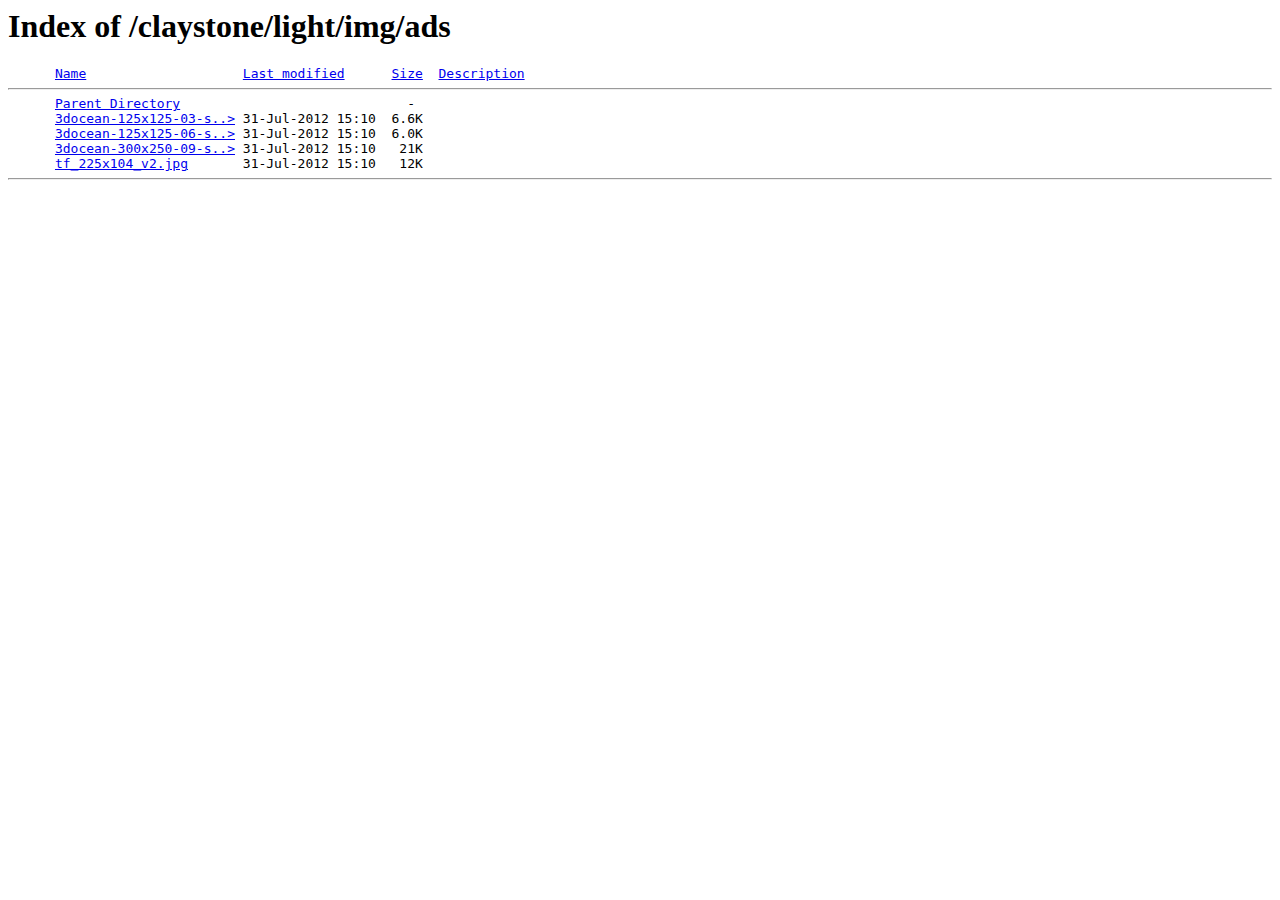
<file: static/ftpm/img/ads/index.html>
<!DOCTYPE HTML PUBLIC "-//W3C//DTD HTML 3.2 Final//EN">
<html>
 <head>
  <title>Index of /claystone/light/img/ads</title>
 <meta http-equiv="Content-Type" content="text/html; charset=utf-8" /></head>
 <body>
<h1>Index of /claystone/light/img/ads</h1>
<pre>      <a href="?C=N;O=D">Name</a>                    <a href="?C=M;O=A">Last modified</a>      <a href="?C=S;O=A">Size</a>  <a href="?C=D;O=A">Description</a><hr />      <a href="/claystone/light/img/">Parent Directory</a>                             -   
      <a href="3docean-125x125-03-stock-3d-models.jpg">3docean-125x125-03-s..&gt;</a> 31-Jul-2012 15:10  6.6K  
      <a href="3docean-125x125-06-stock-3d-models.jpg">3docean-125x125-06-s..&gt;</a> 31-Jul-2012 15:10  6.0K  
      <a href="3docean-300x250-09-stock-3d-models.jpg">3docean-300x250-09-s..&gt;</a> 31-Jul-2012 15:10   21K  
      <a href="tf_225x104_v2.jpg">tf_225x104_v2.jpg</a>       31-Jul-2012 15:10   12K  
<hr /></pre>
</body></html>
</file>
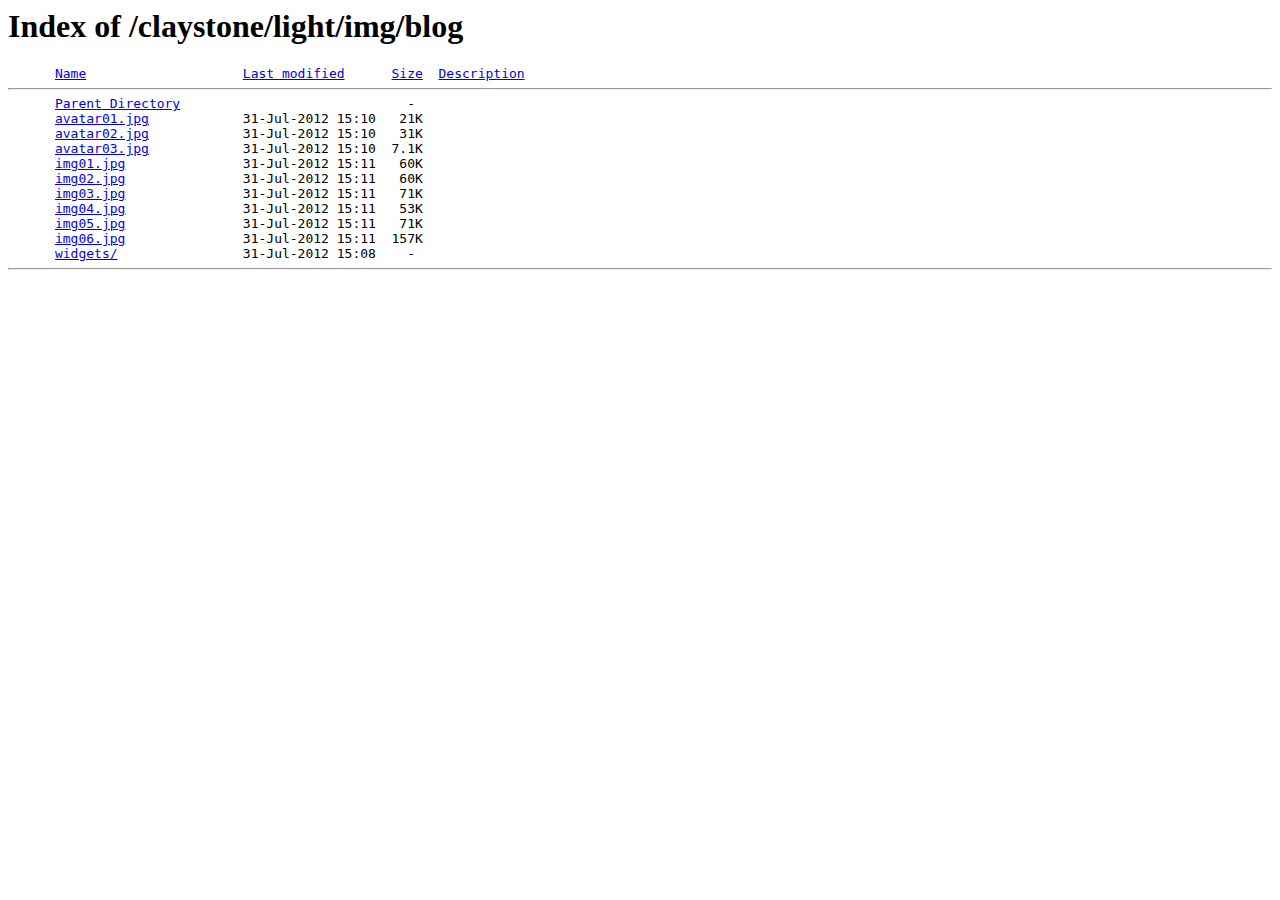
<file: static/ftpm/img/blog/index.html>
<!DOCTYPE HTML PUBLIC "-//W3C//DTD HTML 3.2 Final//EN">
<html>
 <head>
  <title>Index of /claystone/light/img/blog</title>
 <meta http-equiv="Content-Type" content="text/html; charset=utf-8" /></head>
 <body>
<h1>Index of /claystone/light/img/blog</h1>
<pre>      <a href="?C=N;O=D">Name</a>                    <a href="?C=M;O=A">Last modified</a>      <a href="?C=S;O=A">Size</a>  <a href="?C=D;O=A">Description</a><hr />      <a href="/claystone/light/img/">Parent Directory</a>                             -   
      <a href="avatar01.jpg">avatar01.jpg</a>            31-Jul-2012 15:10   21K  
      <a href="avatar02.jpg">avatar02.jpg</a>            31-Jul-2012 15:10   31K  
      <a href="avatar03.jpg">avatar03.jpg</a>            31-Jul-2012 15:10  7.1K  
      <a href="img01.jpg">img01.jpg</a>               31-Jul-2012 15:11   60K  
      <a href="img02.jpg">img02.jpg</a>               31-Jul-2012 15:11   60K  
      <a href="img03.jpg">img03.jpg</a>               31-Jul-2012 15:11   71K  
      <a href="img04.jpg">img04.jpg</a>               31-Jul-2012 15:11   53K  
      <a href="img05.jpg">img05.jpg</a>               31-Jul-2012 15:11   71K  
      <a href="img06.jpg">img06.jpg</a>               31-Jul-2012 15:11  157K  
      <a href="widgets/">widgets/</a>                31-Jul-2012 15:08    -   
<hr /></pre>
</body></html>
</file>
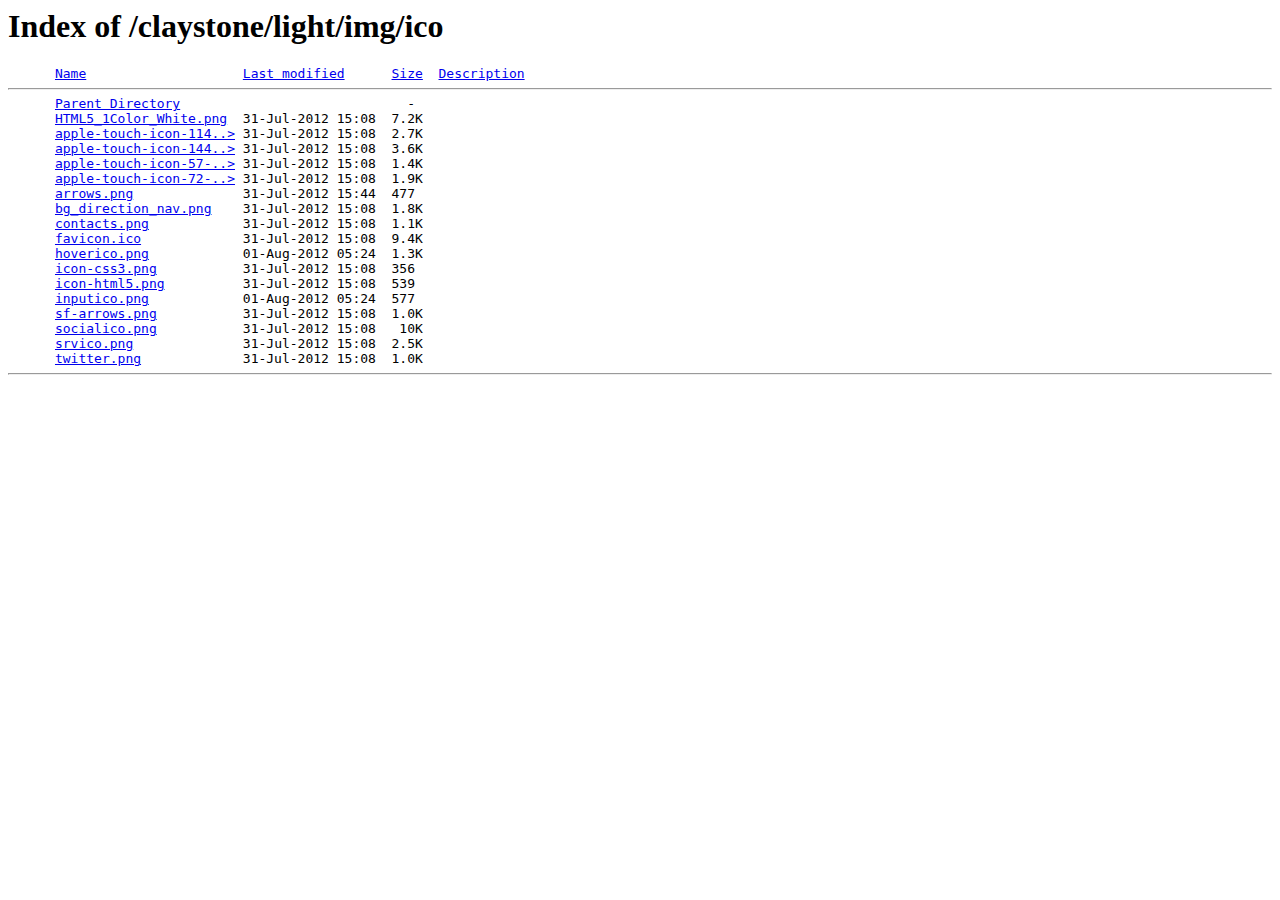
<file: static/ftpm/img/ico/index.html>
<!DOCTYPE HTML PUBLIC "-//W3C//DTD HTML 3.2 Final//EN">
<html>
 <head>
  <title>Index of /claystone/light/img/ico</title>
 <meta http-equiv="Content-Type" content="text/html; charset=utf-8" /></head>
 <body>
<h1>Index of /claystone/light/img/ico</h1>
<pre>      <a href="?C=N;O=D">Name</a>                    <a href="?C=M;O=A">Last modified</a>      <a href="?C=S;O=A">Size</a>  <a href="?C=D;O=A">Description</a><hr />      <a href="/claystone/light/img/">Parent Directory</a>                             -   
      <a href="HTML5_1Color_White.png">HTML5_1Color_White.png</a>  31-Jul-2012 15:08  7.2K  
      <a href="apple-touch-icon-114-precomposed.png">apple-touch-icon-114..&gt;</a> 31-Jul-2012 15:08  2.7K  
      <a href="apple-touch-icon-144-precomposed.png">apple-touch-icon-144..&gt;</a> 31-Jul-2012 15:08  3.6K  
      <a href="apple-touch-icon-57-precomposed.png">apple-touch-icon-57-..&gt;</a> 31-Jul-2012 15:08  1.4K  
      <a href="apple-touch-icon-72-precomposed.png">apple-touch-icon-72-..&gt;</a> 31-Jul-2012 15:08  1.9K  
      <a href="arrows.png">arrows.png</a>              31-Jul-2012 15:44  477   
      <a href="bg_direction_nav.png">bg_direction_nav.png</a>    31-Jul-2012 15:08  1.8K  
      <a href="contacts.png">contacts.png</a>            31-Jul-2012 15:08  1.1K  
      <a href="favicon.ico">favicon.ico</a>             31-Jul-2012 15:08  9.4K  
      <a href="hoverico.png">hoverico.png</a>            01-Aug-2012 05:24  1.3K  
      <a href="icon-css3.png">icon-css3.png</a>           31-Jul-2012 15:08  356   
      <a href="icon-html5.png">icon-html5.png</a>          31-Jul-2012 15:08  539   
      <a href="inputico.png">inputico.png</a>            01-Aug-2012 05:24  577   
      <a href="sf-arrows.png">sf-arrows.png</a>           31-Jul-2012 15:08  1.0K  
      <a href="socialico.png">socialico.png</a>           31-Jul-2012 15:08   10K  
      <a href="srvico.png">srvico.png</a>              31-Jul-2012 15:08  2.5K  
      <a href="twitter.png">twitter.png</a>             31-Jul-2012 15:08  1.0K  
<hr /></pre>
</body></html>
</file>
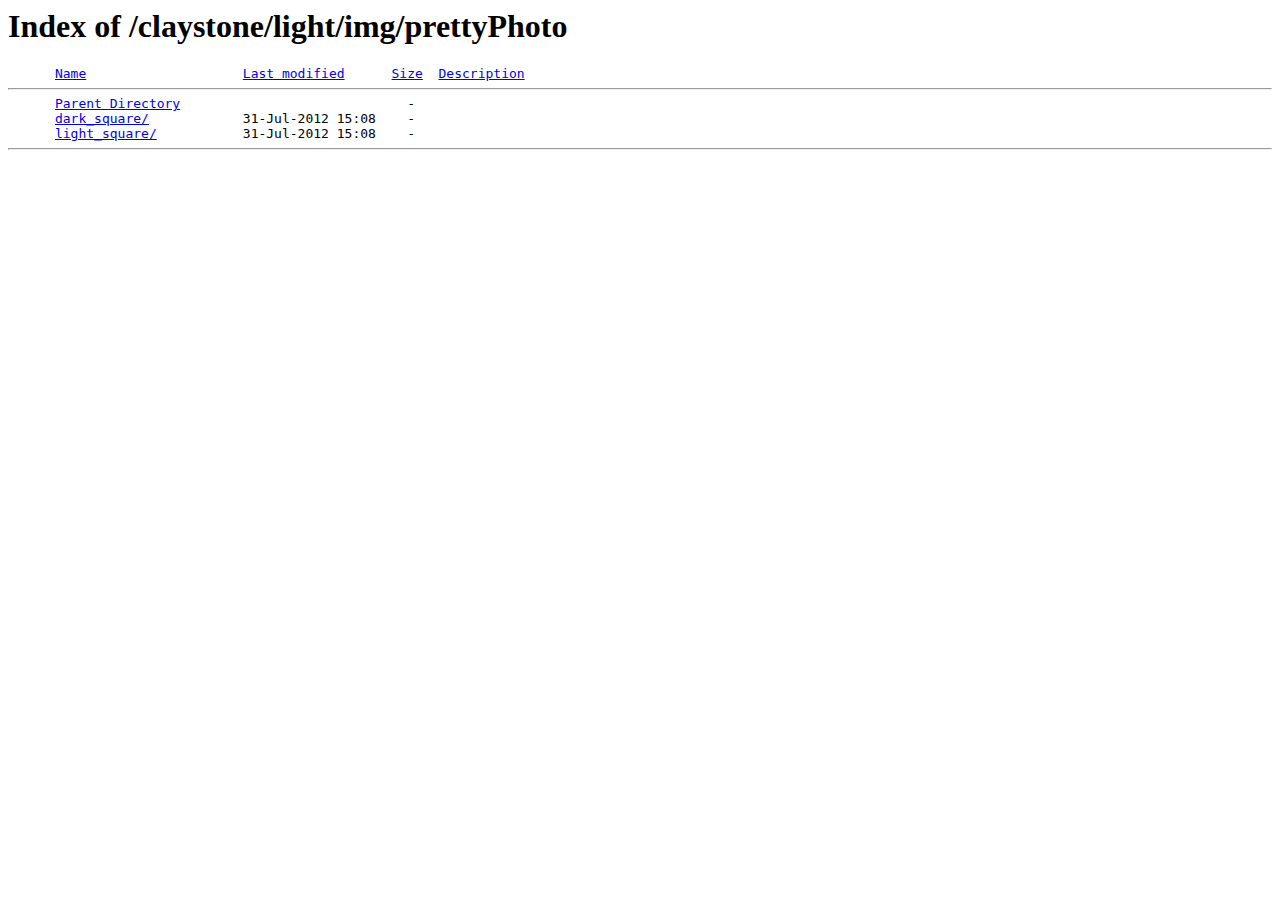
<file: static/ftpm/img/prettyPhoto/index.html>
<!DOCTYPE HTML PUBLIC "-//W3C//DTD HTML 3.2 Final//EN">
<html>
 <head>
  <title>Index of /claystone/light/img/prettyPhoto</title>
 <meta http-equiv="Content-Type" content="text/html; charset=utf-8" /></head>
 <body>
<h1>Index of /claystone/light/img/prettyPhoto</h1>
<pre>      <a href="?C=N;O=D">Name</a>                    <a href="?C=M;O=A">Last modified</a>      <a href="?C=S;O=A">Size</a>  <a href="?C=D;O=A">Description</a><hr />      <a href="/claystone/light/img/">Parent Directory</a>                             -   
      <a href="dark_square/">dark_square/</a>            31-Jul-2012 15:08    -   
      <a href="light_square/">light_square/</a>           31-Jul-2012 15:08    -   
<hr /></pre>
</body></html>
</file>
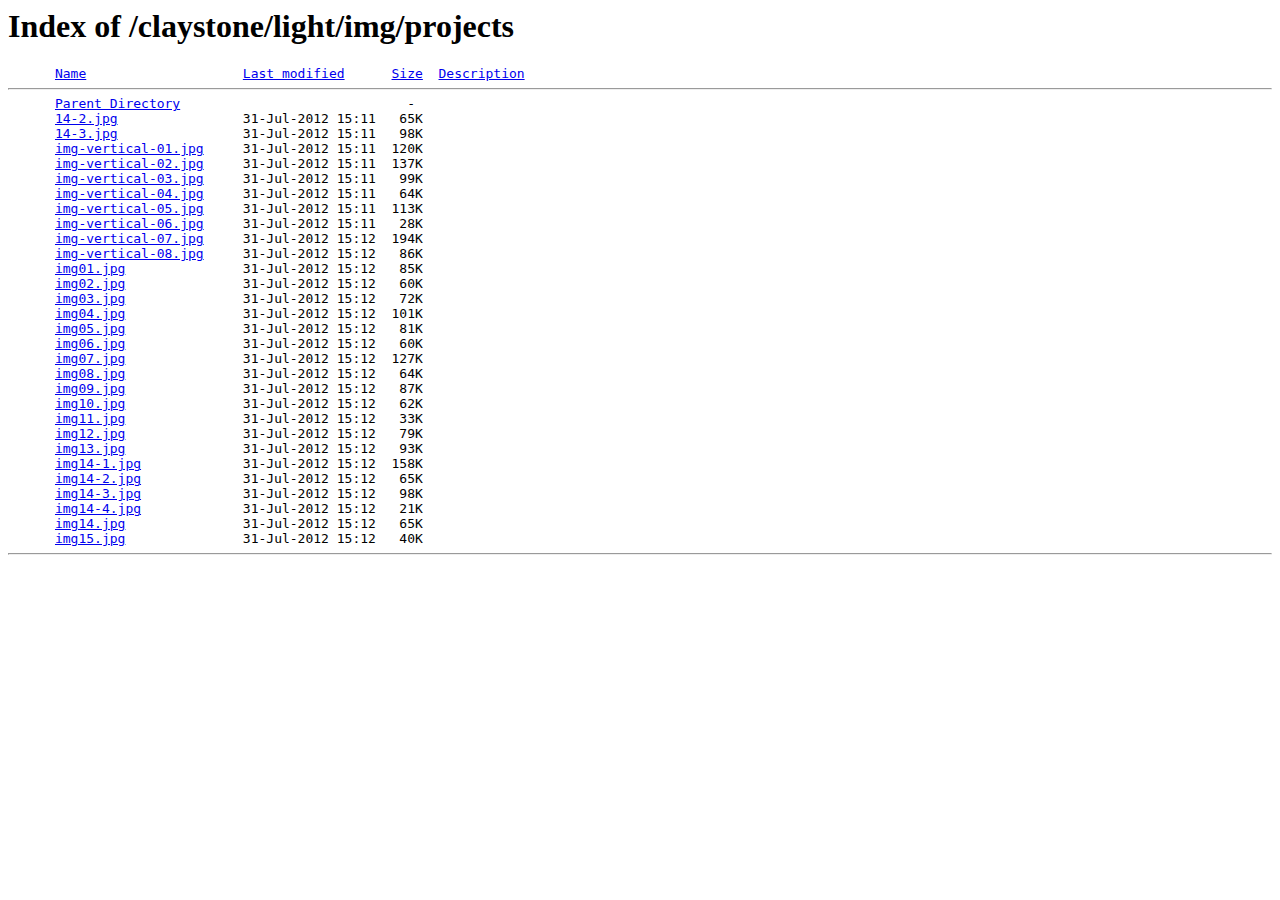
<file: static/ftpm/img/projects/index.html>
<!DOCTYPE HTML PUBLIC "-//W3C//DTD HTML 3.2 Final//EN">
<html>
 <head>
  <title>Index of /claystone/light/img/projects</title>
 <meta http-equiv="Content-Type" content="text/html; charset=utf-8" /></head>
 <body>
<h1>Index of /claystone/light/img/projects</h1>
<pre>      <a href="?C=N;O=D">Name</a>                    <a href="?C=M;O=A">Last modified</a>      <a href="?C=S;O=A">Size</a>  <a href="?C=D;O=A">Description</a><hr />      <a href="/claystone/light/img/">Parent Directory</a>                             -   
      <a href="14-2.jpg">14-2.jpg</a>                31-Jul-2012 15:11   65K  
      <a href="14-3.jpg">14-3.jpg</a>                31-Jul-2012 15:11   98K  
      <a href="img-vertical-01.jpg">img-vertical-01.jpg</a>     31-Jul-2012 15:11  120K  
      <a href="img-vertical-02.jpg">img-vertical-02.jpg</a>     31-Jul-2012 15:11  137K  
      <a href="img-vertical-03.jpg">img-vertical-03.jpg</a>     31-Jul-2012 15:11   99K  
      <a href="img-vertical-04.jpg">img-vertical-04.jpg</a>     31-Jul-2012 15:11   64K  
      <a href="img-vertical-05.jpg">img-vertical-05.jpg</a>     31-Jul-2012 15:11  113K  
      <a href="img-vertical-06.jpg">img-vertical-06.jpg</a>     31-Jul-2012 15:11   28K  
      <a href="img-vertical-07.jpg">img-vertical-07.jpg</a>     31-Jul-2012 15:12  194K  
      <a href="img-vertical-08.jpg">img-vertical-08.jpg</a>     31-Jul-2012 15:12   86K  
      <a href="img01.jpg">img01.jpg</a>               31-Jul-2012 15:12   85K  
      <a href="img02.jpg">img02.jpg</a>               31-Jul-2012 15:12   60K  
      <a href="img03.jpg">img03.jpg</a>               31-Jul-2012 15:12   72K  
      <a href="img04.jpg">img04.jpg</a>               31-Jul-2012 15:12  101K  
      <a href="img05.jpg">img05.jpg</a>               31-Jul-2012 15:12   81K  
      <a href="img06.jpg">img06.jpg</a>               31-Jul-2012 15:12   60K  
      <a href="img07.jpg">img07.jpg</a>               31-Jul-2012 15:12  127K  
      <a href="img08.jpg">img08.jpg</a>               31-Jul-2012 15:12   64K  
      <a href="img09.jpg">img09.jpg</a>               31-Jul-2012 15:12   87K  
      <a href="img10.jpg">img10.jpg</a>               31-Jul-2012 15:12   62K  
      <a href="img11.jpg">img11.jpg</a>               31-Jul-2012 15:12   33K  
      <a href="img12.jpg">img12.jpg</a>               31-Jul-2012 15:12   79K  
      <a href="img13.jpg">img13.jpg</a>               31-Jul-2012 15:12   93K  
      <a href="img14-1.jpg">img14-1.jpg</a>             31-Jul-2012 15:12  158K  
      <a href="img14-2.jpg">img14-2.jpg</a>             31-Jul-2012 15:12   65K  
      <a href="img14-3.jpg">img14-3.jpg</a>             31-Jul-2012 15:12   98K  
      <a href="img14-4.jpg">img14-4.jpg</a>             31-Jul-2012 15:12   21K  
      <a href="img14.jpg">img14.jpg</a>               31-Jul-2012 15:12   65K  
      <a href="img15.jpg">img15.jpg</a>               31-Jul-2012 15:12   40K  
<hr /></pre>
</body></html>
</file>
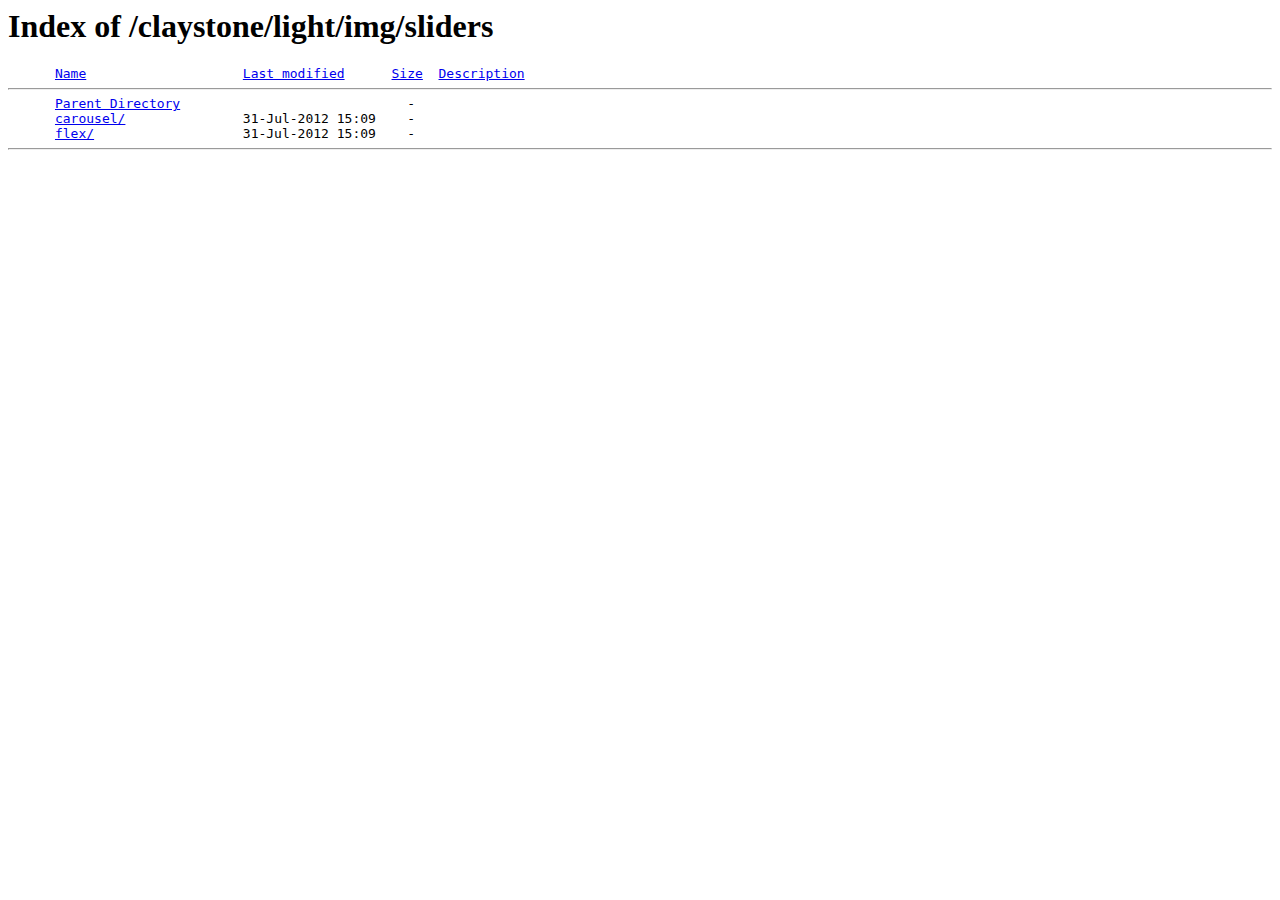
<file: static/ftpm/img/sliders/index.html>
<!DOCTYPE HTML PUBLIC "-//W3C//DTD HTML 3.2 Final//EN">
<html>
 <head>
  <title>Index of /claystone/light/img/sliders</title>
 <meta http-equiv="Content-Type" content="text/html; charset=utf-8" /></head>
 <body>
<h1>Index of /claystone/light/img/sliders</h1>
<pre>      <a href="?C=N;O=D">Name</a>                    <a href="?C=M;O=A">Last modified</a>      <a href="?C=S;O=A">Size</a>  <a href="?C=D;O=A">Description</a><hr />      <a href="/claystone/light/img/">Parent Directory</a>                             -   
      <a href="carousel/">carousel/</a>               31-Jul-2012 15:09    -   
      <a href="flex/">flex/</a>                   31-Jul-2012 15:09    -   
<hr /></pre>
</body></html>
</file>
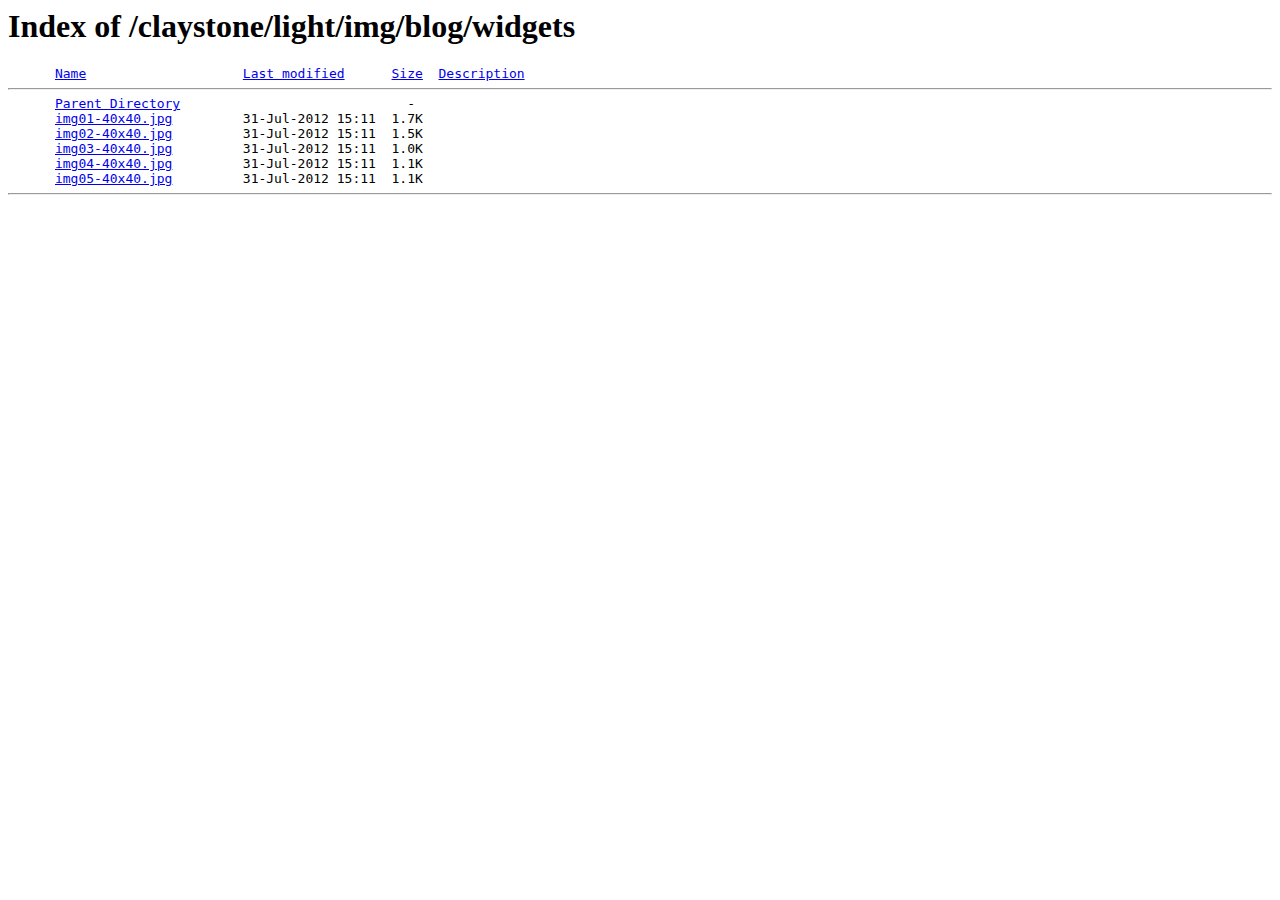
<file: static/ftpm/img/blog/widgets/index.html>
<!DOCTYPE HTML PUBLIC "-//W3C//DTD HTML 3.2 Final//EN">
<html>
 <head>
  <title>Index of /claystone/light/img/blog/widgets</title>
 <meta http-equiv="Content-Type" content="text/html; charset=utf-8" /></head>
 <body>
<h1>Index of /claystone/light/img/blog/widgets</h1>
<pre>      <a href="?C=N;O=D">Name</a>                    <a href="?C=M;O=A">Last modified</a>      <a href="?C=S;O=A">Size</a>  <a href="?C=D;O=A">Description</a><hr />      <a href="/claystone/light/img/blog/">Parent Directory</a>                             -   
      <a href="img01-40x40.jpg">img01-40x40.jpg</a>         31-Jul-2012 15:11  1.7K  
      <a href="img02-40x40.jpg">img02-40x40.jpg</a>         31-Jul-2012 15:11  1.5K  
      <a href="img03-40x40.jpg">img03-40x40.jpg</a>         31-Jul-2012 15:11  1.0K  
      <a href="img04-40x40.jpg">img04-40x40.jpg</a>         31-Jul-2012 15:11  1.1K  
      <a href="img05-40x40.jpg">img05-40x40.jpg</a>         31-Jul-2012 15:11  1.1K  
<hr /></pre>
</body></html>
</file>
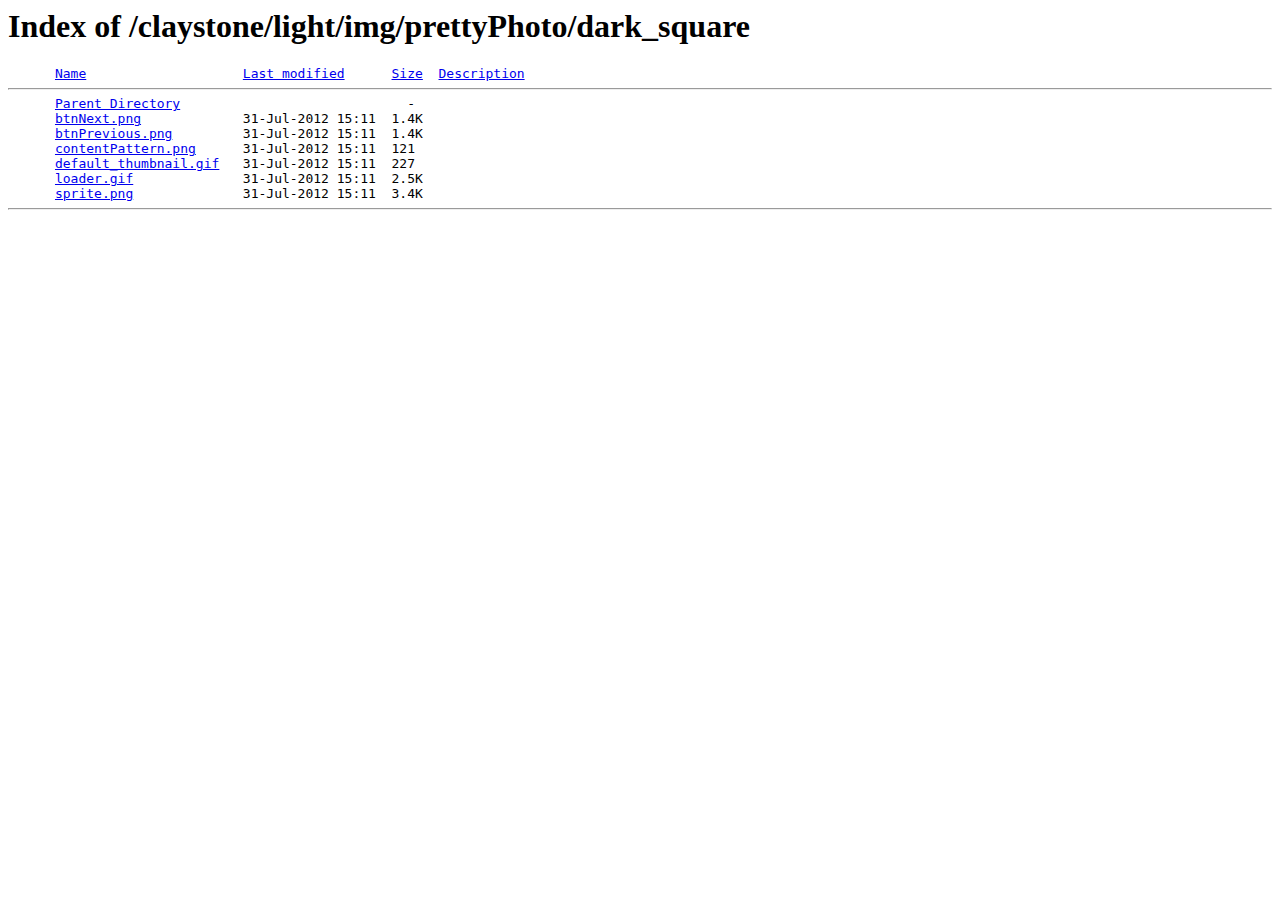
<file: static/ftpm/img/prettyPhoto/dark_square/index.html>
<!DOCTYPE HTML PUBLIC "-//W3C//DTD HTML 3.2 Final//EN">
<html>
 <head>
  <title>Index of /claystone/light/img/prettyPhoto/dark_square</title>
 <meta http-equiv="Content-Type" content="text/html; charset=utf-8" /></head>
 <body>
<h1>Index of /claystone/light/img/prettyPhoto/dark_square</h1>
<pre>      <a href="?C=N;O=D">Name</a>                    <a href="?C=M;O=A">Last modified</a>      <a href="?C=S;O=A">Size</a>  <a href="?C=D;O=A">Description</a><hr />      <a href="/claystone/light/img/prettyPhoto/">Parent Directory</a>                             -   
      <a href="btnNext.png">btnNext.png</a>             31-Jul-2012 15:11  1.4K  
      <a href="btnPrevious.png">btnPrevious.png</a>         31-Jul-2012 15:11  1.4K  
      <a href="contentPattern.png">contentPattern.png</a>      31-Jul-2012 15:11  121   
      <a href="default_thumbnail.gif">default_thumbnail.gif</a>   31-Jul-2012 15:11  227   
      <a href="loader.gif">loader.gif</a>              31-Jul-2012 15:11  2.5K  
      <a href="sprite.png">sprite.png</a>              31-Jul-2012 15:11  3.4K  
<hr /></pre>
</body></html>
</file>
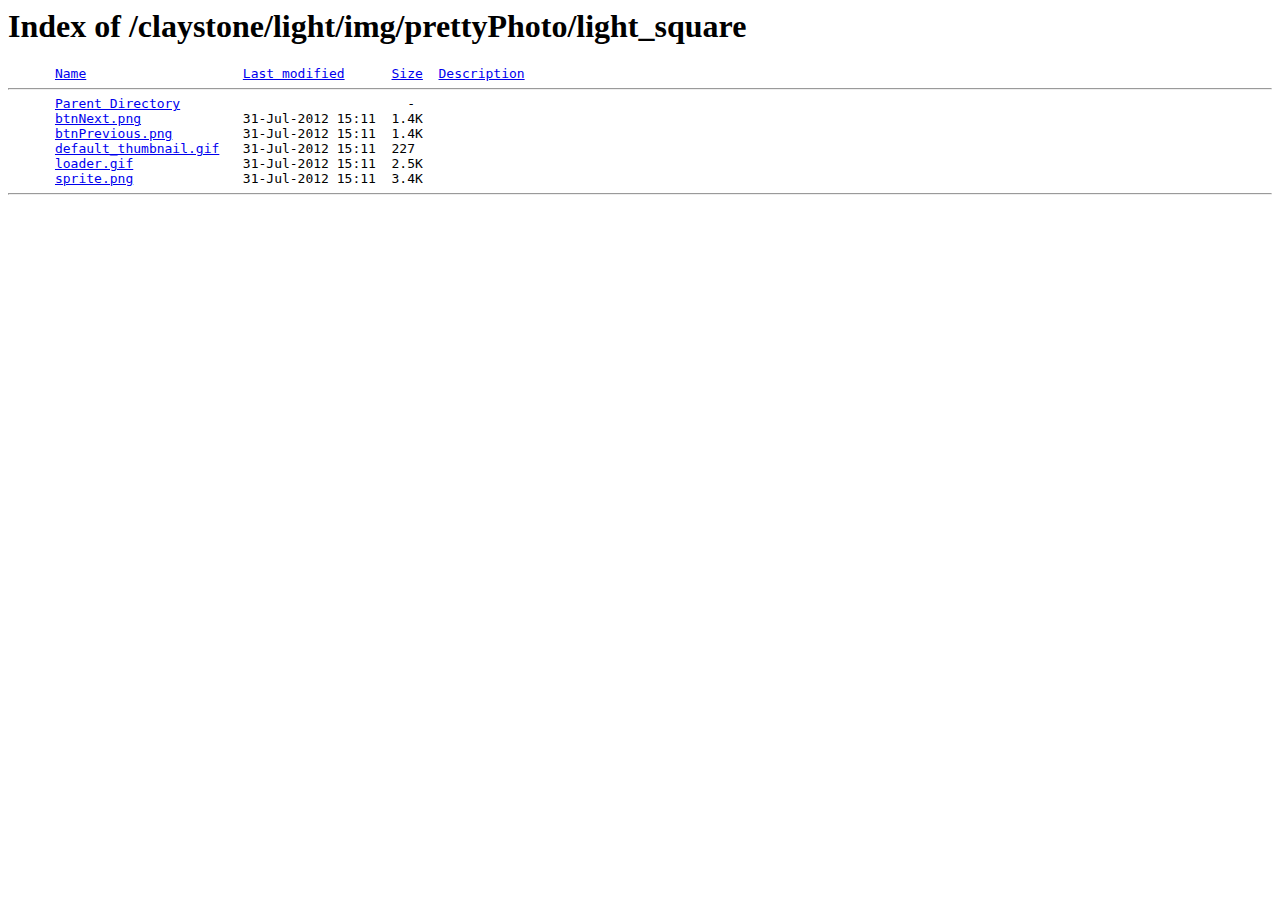
<file: static/ftpm/img/prettyPhoto/light_square/index.html>
<!DOCTYPE HTML PUBLIC "-//W3C//DTD HTML 3.2 Final//EN">
<html>
 <head>
  <title>Index of /claystone/light/img/prettyPhoto/light_square</title>
 <meta http-equiv="Content-Type" content="text/html; charset=utf-8" /></head>
 <body>
<h1>Index of /claystone/light/img/prettyPhoto/light_square</h1>
<pre>      <a href="?C=N;O=D">Name</a>                    <a href="?C=M;O=A">Last modified</a>      <a href="?C=S;O=A">Size</a>  <a href="?C=D;O=A">Description</a><hr />      <a href="/claystone/light/img/prettyPhoto/">Parent Directory</a>                             -   
      <a href="btnNext.png">btnNext.png</a>             31-Jul-2012 15:11  1.4K  
      <a href="btnPrevious.png">btnPrevious.png</a>         31-Jul-2012 15:11  1.4K  
      <a href="default_thumbnail.gif">default_thumbnail.gif</a>   31-Jul-2012 15:11  227   
      <a href="loader.gif">loader.gif</a>              31-Jul-2012 15:11  2.5K  
      <a href="sprite.png">sprite.png</a>              31-Jul-2012 15:11  3.4K  
<hr /></pre>
</body></html>
</file>
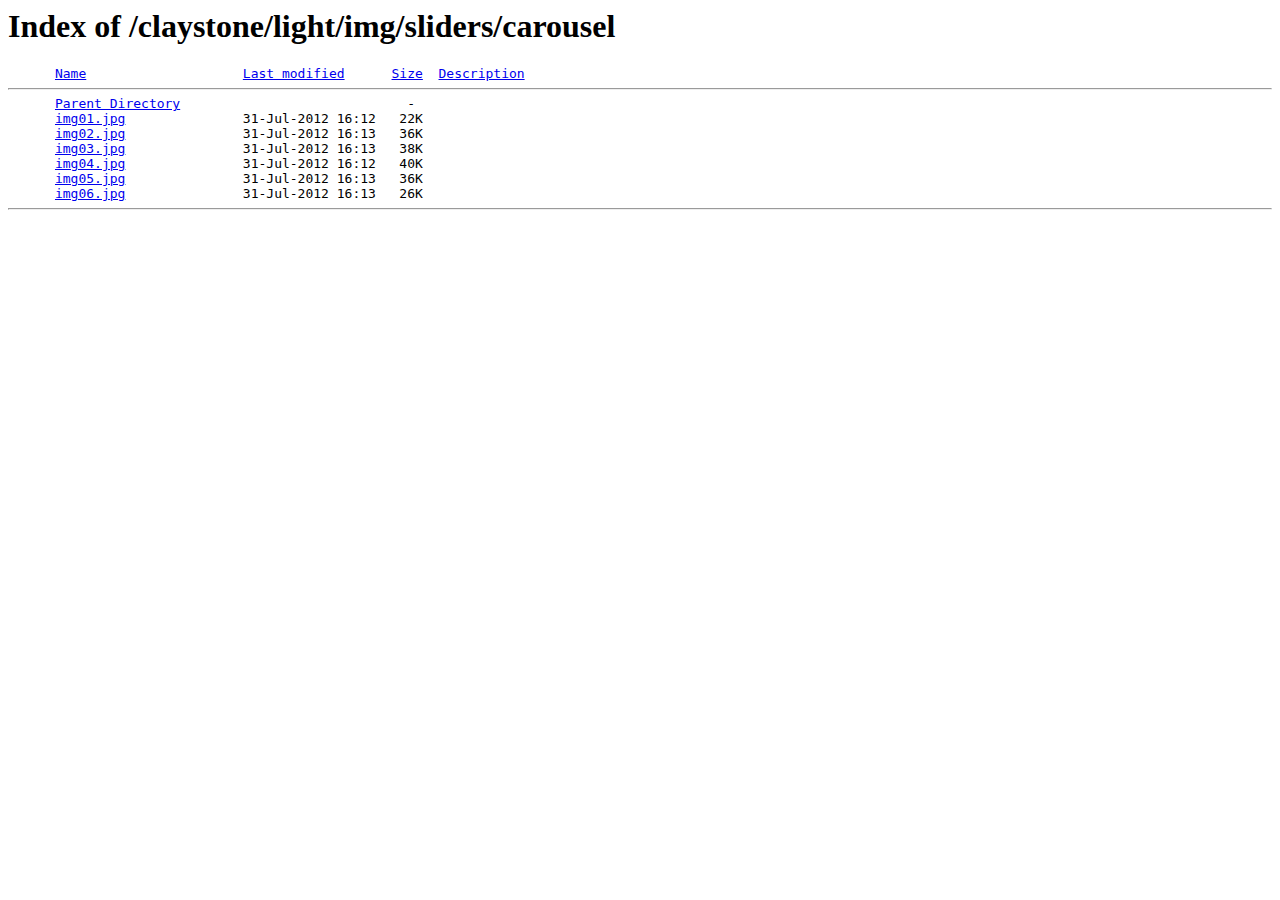
<file: static/ftpm/img/sliders/carousel/index.html>
<!DOCTYPE HTML PUBLIC "-//W3C//DTD HTML 3.2 Final//EN">
<html>
 <head>
  <title>Index of /claystone/light/img/sliders/carousel</title>
 <meta http-equiv="Content-Type" content="text/html; charset=utf-8" /></head>
 <body>
<h1>Index of /claystone/light/img/sliders/carousel</h1>
<pre>      <a href="?C=N;O=D">Name</a>                    <a href="?C=M;O=A">Last modified</a>      <a href="?C=S;O=A">Size</a>  <a href="?C=D;O=A">Description</a><hr />      <a href="/claystone/light/img/sliders/">Parent Directory</a>                             -   
      <a href="img01.jpg">img01.jpg</a>               31-Jul-2012 16:12   22K  
      <a href="img02.jpg">img02.jpg</a>               31-Jul-2012 16:13   36K  
      <a href="img03.jpg">img03.jpg</a>               31-Jul-2012 16:13   38K  
      <a href="img04.jpg">img04.jpg</a>               31-Jul-2012 16:12   40K  
      <a href="img05.jpg">img05.jpg</a>               31-Jul-2012 16:13   36K  
      <a href="img06.jpg">img06.jpg</a>               31-Jul-2012 16:13   26K  
<hr /></pre>
</body></html>
</file>
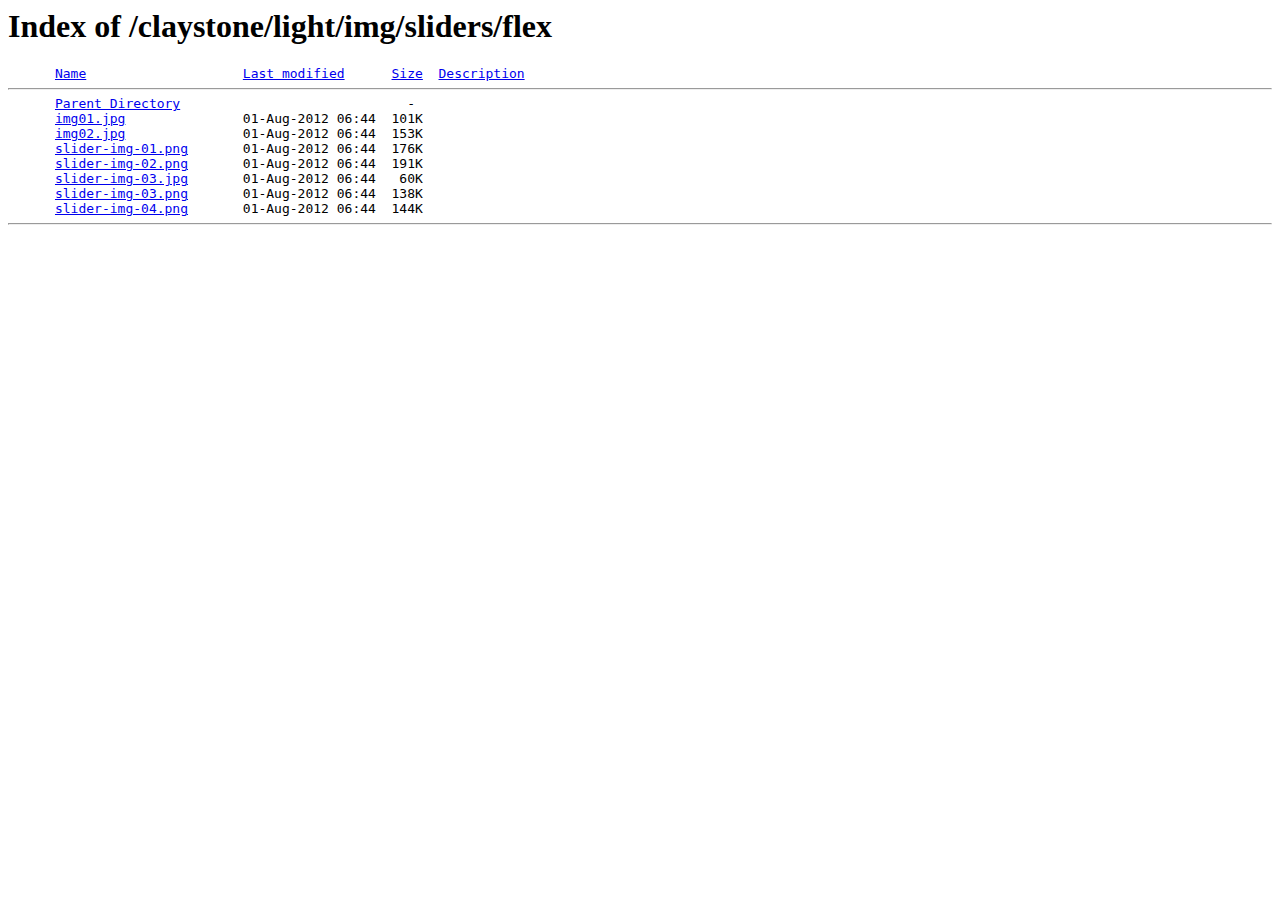
<file: static/ftpm/img/sliders/flex/index.html>
<!DOCTYPE HTML PUBLIC "-//W3C//DTD HTML 3.2 Final//EN">
<html>
 <head>
  <title>Index of /claystone/light/img/sliders/flex</title>
 <meta http-equiv="Content-Type" content="text/html; charset=utf-8" /></head>
 <body>
<h1>Index of /claystone/light/img/sliders/flex</h1>
<pre>      <a href="?C=N;O=D">Name</a>                    <a href="?C=M;O=A">Last modified</a>      <a href="?C=S;O=A">Size</a>  <a href="?C=D;O=A">Description</a><hr />      <a href="/claystone/light/img/sliders/">Parent Directory</a>                             -   
      <a href="img01.jpg">img01.jpg</a>               01-Aug-2012 06:44  101K  
      <a href="img02.jpg">img02.jpg</a>               01-Aug-2012 06:44  153K  
      <a href="slider-img-01.png">slider-img-01.png</a>       01-Aug-2012 06:44  176K  
      <a href="slider-img-02.png">slider-img-02.png</a>       01-Aug-2012 06:44  191K  
      <a href="slider-img-03.jpg">slider-img-03.jpg</a>       01-Aug-2012 06:44   60K  
      <a href="slider-img-03.png">slider-img-03.png</a>       01-Aug-2012 06:44  138K  
      <a href="slider-img-04.png">slider-img-04.png</a>       01-Aug-2012 06:44  144K  
<hr /></pre>
</body></html>
</file>
